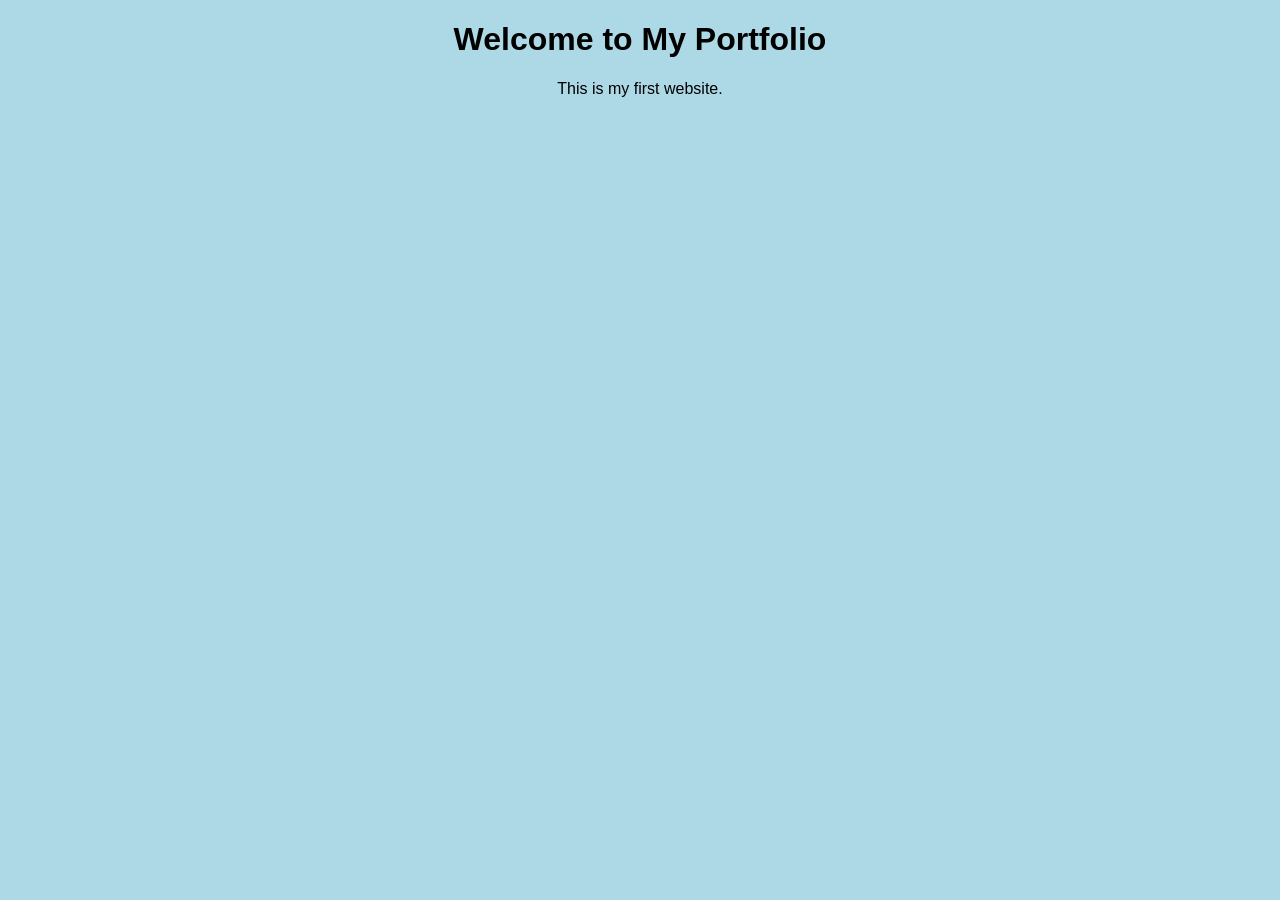
<file: index.html>
<!DOCTYPE html>
<html>
<head>
    <title>My Portfolio</title>
    <link rel="stylesheet" href="style.css">
</head>
<body>

    <h1>Welcome to My Portfolio</h1>
    <p>This is my first website.</p>

    <script src="script.js"></script>

</body>
</html>
</file>
<file: style.css>
body{
    text-align:center;
    font-family:Arial;
    background-color:lightblue;
}
</file>
